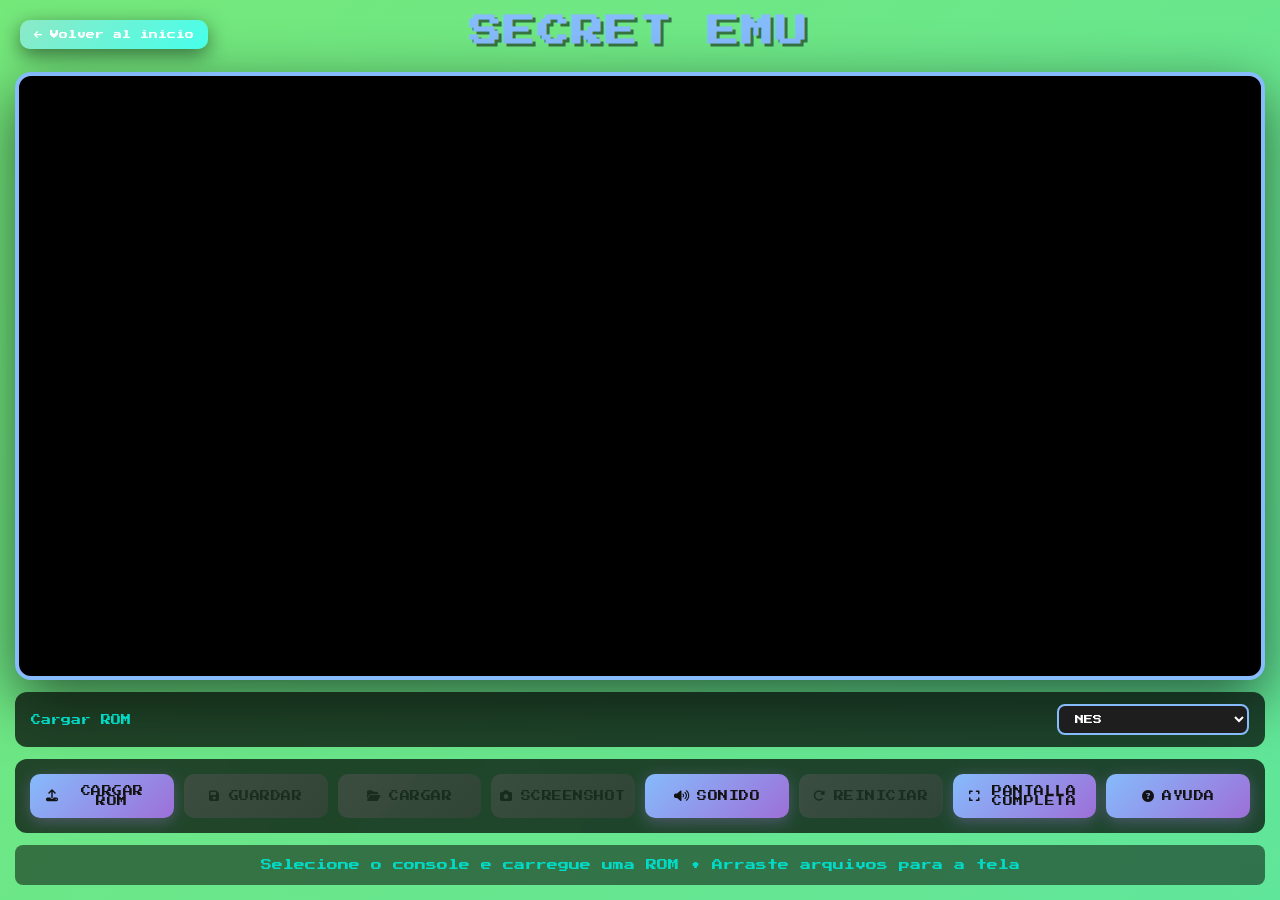
<file: templates/emu.html>
<!DOCTYPE html>
<html lang="pt-BR">
<head>
  <meta charset="UTF-8">
  <meta name="viewport" content="width=device-width, initial-scale=1.0">
  <title>Secret EMU</title>
  <link rel="stylesheet" href="https://cdnjs.cloudflare.com/ajax/libs/font-awesome/6.1.1/css/all.min.css">
  <style>
    :root {
      --primary-color: #86bbfc;
      --secondary-color: #03DAC6;
      --background-color: #121212;
      --surface-color: #1e1e1e;
      --text-color: #ffffff;
      --error-color: #CF6679;
      --success-color: #4CAF50;
    }

    * {
      box-sizing: border-box;
      margin: 0;
      padding: 0;
    }

    @keyframes gradientBg {
      0% { background-position: 0% 50%; }
      50% { background-position: 100% 50%; }
      100% { background-position: 0% 50%; }
    }

    body, html {
      height: 100%;
      font-family: 'Press Start 2P', cursive;
      color: var(--text-color);
      overflow: hidden;
      background: linear-gradient(-45deg, #21defb, #75e87a);
      background-size: 400% 400%;
      animation: gradientBg 15s ease infinite;
    }

    #app {
      display: flex;
      flex-direction: column;
      height: 100vh;
      padding: 15px;
      gap: 15px;
    }

    header {
      text-align: center;
    }

    h1 {
      font-size: clamp(1.2rem, 4vw, 2rem);
      color: var(--primary-color);
      text-transform: uppercase;
      letter-spacing: 2px;
      text-shadow: 3px 3px 0 rgba(0,0,0,0.5);
      margin-bottom: 10px;
    }

    #game-wrapper {
      flex: 1;
      display: flex;
      flex-direction: column;
      gap: 12px;
      min-height: 0;
    }

    #game-container {
      position: relative;
      flex: 1;
      background-color: #000;
      border-radius: 16px;
      overflow: hidden;
      border: 4px solid var(--primary-color);
      box-shadow: 0 20px 60px rgba(0,0,0,0.6);
      display: flex;
      align-items: center;
      justify-content: center;
    }

    #game {
      width: 100%;
      height: 100%;
      image-rendering: pixelated;
      image-rendering: -moz-crisp-edges;
      image-rendering: crisp-edges;
    }

    #loader {
      position: absolute;
      border: 8px solid rgba(255,255,255,0.2);
      border-top: 8px solid var(--primary-color);
      border-radius: 50%;
      width: 60px;
      height: 60px;
      animation: spin 1s linear infinite;
    }

    @keyframes spin {
      0% { transform: rotate(0deg); }
      100% { transform: rotate(360deg); }
    }

    .hidden { display: none !important; }

    #info-panel {
      display: flex;
      justify-content: space-between;
      align-items: center;
      padding: 12px 16px;
      background-color: rgba(0,0,0,0.7);
      border-radius: 12px;
      font-size: 10px;
      gap: 15px;
      flex-wrap: wrap;
      backdrop-filter: blur(10px);
    }

    #rom-info {
      color: var(--secondary-color);
      flex: 1;
      min-width: 150px;
    }

    #core-select {
      background-color: var(--surface-color);
      color: var(--text-color);
      border: 2px solid var(--primary-color);
      border-radius: 8px;
      padding: 8px 12px;
      font-family: 'Press Start 2P', cursive;
      font-size: 9px;
      cursor: pointer;
      transition: all 0.3s ease;
    }

    #core-select:hover {
      border-color: var(--secondary-color);
      transform: translateY(-2px);
    }

    #controls {
      display: grid;
      grid-template-columns: repeat(auto-fit, minmax(140px, 1fr));
      gap: 10px;
      padding: 15px;
      background-color: rgba(0,0,0,0.7);
      border-radius: 12px;
      backdrop-filter: blur(10px);
    }

    .btn {
      cursor: pointer;
      padding: 12px 16px;
      background: linear-gradient(135deg, var(--primary-color), #9d6fd8);
      color: var(--background-color);
      border: none;
      border-radius: 10px;
      font-size: 10px;
      text-transform: uppercase;
      letter-spacing: 0.5px;
      display: flex;
      align-items: center;
      justify-content: center;
      gap: 8px;
      font-family: 'Press Start 2P', cursive;
      transition: all 0.3s ease;
      box-shadow: 0 4px 15px rgba(187, 134, 252, 0.3);
      position: relative;
      overflow: hidden;
    }

    .btn::before {
      content: '';
      position: absolute;
      top: 0;
      left: -100%;
      width: 100%;
      height: 100%;
      background: linear-gradient(90deg, transparent, rgba(255,255,255,0.3), transparent);
      transition: left 0.5s ease;
    }

    .btn:hover:not(:disabled)::before {
      left: 100%;
    }

    .btn:hover:not(:disabled) {
      transform: translateY(-3px);
      box-shadow: 0 6px 20px #86bbfc;
    }

    .btn:active:not(:disabled) {
      transform: translateY(-1px);
    }

    .btn:disabled {
      background: linear-gradient(135deg, #555, #444);
      cursor: not-allowed;
      opacity: 0.5;
      box-shadow: none;
    }

    .btn i {
      font-size: 12px;
    }

    #status {
      text-align: center;
      font-size: 11px;
      color: var(--secondary-color);
      padding: 10px;
      background-color: rgba(0,0,0,0.5);
      border-radius: 8px;
      min-height: 40px;
      display: flex;
      align-items: center;
      justify-content: center;
      backdrop-filter: blur(10px);
    }

    .notification {
      position: fixed;
      bottom: 30px;
      right: 30px;
      background-color: var(--success-color);
      color: white;
      padding: 15px 25px;
      border-radius: 10px;
      font-size: 10px;
      z-index: 1000;
      animation: slideIn 0.3s ease, slideOut 0.3s ease 2.7s forwards;
      box-shadow: 0 8px 25px rgba(0,0,0,0.4);
    }

    @keyframes slideIn {
      from { transform: translateX(400px); opacity: 0; }
      to { transform: translateX(0); opacity: 1; }
    }

    @keyframes slideOut {
      from { transform: translateX(0); opacity: 1; }
      to { transform: translateX(400px); opacity: 0; }
    }

    #easter-egg {
      position: fixed;
      top: -150px;
      left: 50%;
      transform: translateX(-50%);
      background: linear-gradient(135deg, #FF6B6B, #4ECDC4);
      color: white;
      padding: 20px 35px;
      border-radius: 15px;
      font-size: 14px;
      z-index: 1001;
      transition: top 0.5s cubic-bezier(0.68, -0.55, 0.265, 1.55);
      box-shadow: 0 15px 40px rgba(0,0,0,0.5);
    }

    #easter-egg.show {
      top: 40px;
    }

    /* Responsividade */
    @media (max-width: 768px) {
      #app {
        padding: 10px;
        gap: 10px;
      }

      h1 {
        font-size: 1rem;
        margin-bottom: 8px;
      }

      #controls {
        grid-template-columns: repeat(2, 1fr);
        gap: 8px;
        padding: 12px;
      }

      .btn {
        padding: 10px;
        font-size: 8px;
        gap: 6px;
      }

      .btn i {
        font-size: 10px;
      }

      #info-panel {
        font-size: 8px;
        padding: 10px;
        gap: 10px;
      }

      #core-select {
        font-size: 7px;
        padding: 6px 10px;
      }

      #status {
        font-size: 9px;
        padding: 8px;
      }

      .notification {
        bottom: 15px;
        right: 15px;
        font-size: 8px;
        padding: 12px 20px;
      }
    }

    @media (max-width: 480px) {
      .btn {
        font-size: 7px;
        padding: 8px;
      }

      .btn i {
        font-size: 9px;
      }
    }

    /* Scrollbar */
    ::-webkit-scrollbar {
      width: 8px;
    }

    ::-webkit-scrollbar-track {
      background: var(--surface-color);
    }

    ::-webkit-scrollbar-thumb {
      background: var(--primary-color);
      border-radius: 4px;
    }

    ::-webkit-scrollbar-thumb:hover {
      background: var(--secondary-color);
    }

    /* Drop zone effect */
    #game-container.drag-over {
      border-color: var(--secondary-color);
      background-color: rgba(3, 218, 198, 0.05);
      box-shadow: 0 0 40px rgba(3, 218, 198, 0.3);
    }
  </style>
  <link href="https://fonts.googleapis.com/css2?family=Press+Start+2P&display=swap" rel="stylesheet">
</head>

<body>

  <a href="{{ url_for('index') }}" class="back-btn" 
  style="
  position: fixed;
  top: 20px;
  left: 20px;
  z-index: 2000;
  display: flex;
  align-items: center;
  gap: 8px;
  padding: 10px 14px;
  background: linear-gradient(135deg, #8ce9c6, #47ffea);
  color: #fff;
  text-decoration: none;
  font-size: 9px;
  border-radius: 10px;
  font-family: 'Press Start 2P', cursive;
  box-shadow: 0 6px 20px rgba(0,0,0,0.5);
">
  <i class="fa-solid fa-arrow-left"></i> Volver al inicio
</a>


  <div id="app">
    <header>
      <h1>Secret EMU</h1>
    </header>

    <div id="game-wrapper">
      <div id="game-container">
        <div id="loader" class="hidden"></div>
        <div id="game"></div>
      </div>

      <div id="info-panel">
        <div id="rom-info">Cargar ROM</div>
        <select id="core-select" title="Selecione o console">
          <option value="nes">NES</option>
          <option value="snes">SNES</option>
          <option value="gb">Game Boy</option>
          <option value="gbc">Game Boy Color</option>
          <option value="gba">Game Boy Advance</option>
          <option value="vb">Virtual Boy</option>
          <option value="n64">Nintendo 64</option>
          <option value="nds">Nintendo DS</option>
          <option value="segaMS">Master System</option>
          <option value="segaMD">Mega Drive</option>
          <option value="segaCD">Sega CD</option>
          <option value="segaGG">Game Gear</option>
          <option value="sega32x">32X</option>
          <option value="segaSaturn">Saturn</option>
          <option value="psx">PlayStation</option>
          <option value="atari2600">Atari 2600</option>
          <option value="atari7800">Atari 7800</option>
          <option value="lynx">Lynx</option>
          <option value="pce">PC Engine</option>
          <option value="ws">WonderSwan</option>
          <option value="ngp">Neo Geo Pocket</option>
        </select>
      </div>

      <div id="controls">
        <button id="uploadBtn" class="btn">
          <i class="fa-solid fa-upload"></i> Cargar ROM
        </button>
        <button id="saveBtn" class="btn" disabled>
          <i class="fa-solid fa-floppy-disk"></i> Guardar
        </button>
        <button id="loadBtn" class="btn" disabled>
          <i class="fa-solid fa-folder-open"></i> Cargar
        </button>
        <button id="screenshotBtn" class="btn" disabled>
          <i class="fa-solid fa-camera"></i> Screenshot
        </button>
        <button id="muteBtn" class="btn">
          <i class="fa-solid fa-volume-high"></i>sonido
        </button>
        <button id="resetBtn" class="btn" disabled>
          <i class="fa-solid fa-rotate-right"></i> Reiniciar
        </button>
        <button id="fullscreenBtn" class="btn">
          <i class="fa-solid fa-expand"></i> pantalla completa
        </button>
        <button id="helpBtn" class="btn">
          <i class="fa-solid fa-circle-question"></i> Ayuda
        </button>
      </div>

      <div id="status">Selecione o console e carregue uma ROM • Arraste arquivos para a tela</div>
    </div>
  </div>

  <div id="easter-egg">🎉 CÓDIGO KONAMI ATIVADO! 🎉</div>
  <input type="file" id="fileInput" accept=".nes,.snes,.sfc,.gb,.gbc,.gba,.n64,.z64,.nds,.sms,.md,.bin,.gg,.32x,.cue,.iso,.a26,.a78,.lnx,.pce,.ws,.ngp,.zip" style="display:none">

  <script>
    // Configuração EmulatorJS
    window.EJS_player = "#game";
    window.EJS_core = "nes";
    window.EJS_gameName = "Gringo Retro Arcade";
    window.EJS_color = "#BB86FC";
    window.EJS_startOnLoaded = true;
    window.EJS_pathtodata = "https://cdn.emulatorjs.org/stable/data/";

    // Estado global
    const state = {
      isRunning: false,
      isMuted: false,
      currentRom: null,
      saves: {}
    };

    // Elementos DOM
    const $ = id => document.getElementById(id);
    const elements = {
      coreSelect: $('core-select'),
      uploadBtn: $('uploadBtn'),
      saveBtn: $('saveBtn'),
      loadBtn: $('loadBtn'),
      screenshotBtn: $('screenshotBtn'),
      muteBtn: $('muteBtn'),
      resetBtn: $('resetBtn'),
      fullscreenBtn: $('fullscreenBtn'),
      helpBtn: $('helpBtn'),
      fileInput: $('fileInput'),
      status: $('status'),
      romInfo: $('rom-info'),
      gameContainer: $('game-container'),
      loader: $('loader'),
      easterEgg: $('easter-egg')
    };

    // Utilitários
    const notify = (msg, type = 'success') => {
      const notif = document.createElement('div');
      notif.className = 'notification';
      notif.style.backgroundColor = type === 'error' ? '#CF6679' : '#4CAF50';
      notif.textContent = msg;
      document.body.appendChild(notif);
      setTimeout(() => notif.remove(), 3000);
    };

    const updateStatus = (msg, isError = false) => {
      elements.status.textContent = msg;
      elements.status.style.color = isError ? '#CF6679' : '#03DAC6';
    };

    const setButtons = enabled => {
      [elements.saveBtn, elements.loadBtn, elements.screenshotBtn, elements.resetBtn].forEach(btn => {
        btn.disabled = !enabled;
      });
      state.isRunning = enabled;
    };

    // Seleção de console
    elements.coreSelect.addEventListener('change', function() {
      window.EJS_core = this.value;
      updateStatus(`Console: ${this.options[this.selectedIndex].text}`);
    });

    // Upload de ROM
    elements.uploadBtn.addEventListener('click', () => elements.fileInput.click());

    elements.fileInput.addEventListener('change', function(e) {
      const file = e.target.files[0];
      if (!file) return;

      updateStatus(`Carregando ${file.name}...`);
      elements.loader.classList.remove('hidden');
      setButtons(false);

      const reader = new FileReader();
      reader.onload = e => {
        window.EJS_gameUrl = e.target.result;
        state.currentRom = file.name;
        elements.romInfo.textContent = `🎮 ${file.name}`;
        loadEmulator();
      };
      reader.onerror = () => {
        updateStatus('Erro ao carregar arquivo', true);
        elements.loader.classList.add('hidden');
        notify('Erro ao carregar ROM', 'error');
      };
      reader.readAsArrayBuffer(file);
    });

    // Carregar emulador
    function loadEmulator() {
      const oldScript = document.querySelector('script[src*="loader.js"]');
      if (oldScript) oldScript.remove();
      $('game').innerHTML = '';

      const script = document.createElement('script');
      script.src = "https://cdn.emulatorjs.org/stable/data/loader.js";
      script.onerror = () => {
        updateStatus('Erro ao carregar emulador', true);
        elements.loader.classList.add('hidden');
        notify('Erro ao carregar emulador', 'error');
      };
      document.body.appendChild(script);
    }

    // Callback quando jogo inicia
    window.EJS_onGameStart = function() {
      updateStatus('🎮 Jogo iniciado! Divirta-se!');
      elements.loader.classList.add('hidden');
      setButtons(true);
      notify('Jogo iniciado com sucesso!');
    };

    // Salvar estado
    elements.saveBtn.addEventListener('click', () => {
      if (!state.currentRom) return;
      
      if (!state.saves[state.currentRom]) {
        state.saves[state.currentRom] = [];
      }
      
      state.saves[state.currentRom].push({
        timestamp: new Date().toLocaleString('pt-BR'),
        data: 'save_data_placeholder'
      });
      
      notify('💾 Estado salvo com sucesso!');
      updateStatus(`Save criado: ${state.saves[state.currentRom].length} saves disponíveis`);
    });

    // Carregar estado
    elements.loadBtn.addEventListener('click', () => {
      if (!state.currentRom || !state.saves[state.currentRom]?.length) {
        notify('Nenhum save disponível', 'error');
        return;
      }
      
      const lastSave = state.saves[state.currentRom][state.saves[state.currentRom].length - 1];
      notify(`📂 Save carregado: ${lastSave.timestamp}`);
      updateStatus('Save carregado com sucesso!');
    });

    // Screenshot
    elements.screenshotBtn.addEventListener('click', () => {
      try {
        const canvas = document.querySelector('#game canvas');
        if (canvas) {
          canvas.toBlob(blob => {
            const url = URL.createObjectURL(blob);
            const a = document.createElement('a');
            a.href = url;
            a.download = `${state.currentRom || 'screenshot'}_${Date.now()}.png`;
            a.click();
            URL.revokeObjectURL(url);
            notify('📸 Screenshot salvo!');
          });
        } else {
          notify('Erro ao capturar screenshot', 'error');
        }
      } catch (error) {
        notify('Erro ao capturar screenshot', 'error');
      }
    });

    // Mute
    elements.muteBtn.addEventListener('click', () => {
      state.isMuted = !state.isMuted;
      elements.muteBtn.innerHTML = state.isMuted
        ? '<i class="fa-solid fa-volume-xmark"></i> Som'
        : '<i class="fa-solid fa-volume-high"></i> Som';
      notify(state.isMuted ? '🔇 Som desativado' : '🔊 Som ativado');
    });

    // Reset
    elements.resetBtn.addEventListener('click', () => {
      if (confirm('Reiniciar o jogo? O progresso não salvo será perdido.')) {
        const oldScript = document.querySelector('script[src*="loader.js"]');
        if (oldScript) oldScript.remove();
        $('game').innerHTML = '';
        elements.romInfo.textContent = 'Carregue uma ROM para começar';
        updateStatus('Selecione o console e carregue uma ROM');
        elements.fileInput.value = '';
        setButtons(false);
        state.currentRom = null;
        notify('🔄 Jogo reiniciado');
      }
    });

    // Fullscreen
    elements.fullscreenBtn.addEventListener('click', () => {
      if (document.fullscreenElement) {
        document.exitFullscreen();
      } else {
        elements.gameContainer.requestFullscreen().catch(err => {
          notify('Erro ao ativar tela cheia', 'error');
        });
      }
    });

    document.addEventListener('fullscreenchange', () => {
      const isFs = !!document.fullscreenElement;
      elements.fullscreenBtn.innerHTML = isFs
        ? '<i class="fa-solid fa-compress"></i> Sair'
        : '<i class="fa-solid fa-expand"></i> Tela Cheia';
    });

    // Ajuda
    elements.helpBtn.addEventListener('click', () => {
      alert(`🎮 CONTROLES DO EMULADOR

⌨️ TECLADO:
• Setas: Movimento
• Z/X: Botões A/B
• A/S: Botões L/R
• Enter: Start
• Shift: Select
• Backspace: Menu

🎯 ATALHOS:
• Ctrl+S: Salvar estado
• Ctrl+L: Carregar estado
• Ctrl+R: Reiniciar
• F: Tela cheia
• M: Mute
• P: Screenshot

📱 MOBILE:
• Toque na tela para controles virtuais

💡 DICAS:
• Arraste ROMs para a tela
• Salve estados frequentemente
• Use F11 para fullscreen do navegador`);
    });

    // Drag & Drop
    ['dragenter', 'dragover', 'dragleave', 'drop'].forEach(evt => {
      elements.gameContainer.addEventListener(evt, e => {
        e.preventDefault();
        e.stopPropagation();
      });
    });

    ['dragenter', 'dragover'].forEach(evt => {
      elements.gameContainer.addEventListener(evt, () => {
        elements.gameContainer.classList.add('drag-over');
      });
    });

    ['dragleave', 'drop'].forEach(evt => {
      elements.gameContainer.addEventListener(evt, () => {
        elements.gameContainer.classList.remove('drag-over');
      });
    });

    elements.gameContainer.addEventListener('drop', e => {
      const files = e.dataTransfer.files;
      if (files.length > 0) {
        const file = files[0];
        const validExts = ['.nes', '.snes', '.sfc', '.gb', '.gbc', '.gba', '.n64', '.z64', '.nds', '.sms', '.md', '.bin', '.gg', '.32x', '.iso', '.cue', '.a26', '.a78', '.lnx', '.pce', '.ws', '.ngp', '.zip'];
        
        if (validExts.some(ext => file.name.toLowerCase().endsWith(ext))) {
          const dt = new DataTransfer();
          dt.items.add(file);
          elements.fileInput.files = dt.files;
          elements.fileInput.dispatchEvent(new Event('change', { bubbles: true }));
          notify(`📁 ${file.name} carregado!`);
        } else {
          notify('Formato de arquivo inválido', 'error');
        }
      }
    });

    // Atalhos de teclado
    document.addEventListener('keydown', e => {
      if ((e.ctrlKey || e.metaKey) && e.key === 's' && state.isRunning) {
        e.preventDefault();
        elements.saveBtn.click();
      }
      if ((e.ctrlKey || e.metaKey) && e.key === 'l' && state.isRunning) {
        e.preventDefault();
        elements.loadBtn.click();
      }
      if ((e.ctrlKey || e.metaKey) && e.key === 'r' && state.isRunning) {
        e.preventDefault();
        elements.resetBtn.click();
      }
      if (e.key === 'f' && !e.ctrlKey && !e.metaKey) {
        elements.fullscreenBtn.click();
      }
      if (e.key === 'm' && !e.ctrlKey && !e.metaKey) {
        elements.muteBtn.click();
      }
      if (e.key === 'p' && !e.ctrlKey && !e.metaKey && state.isRunning) {
        elements.screenshotBtn.click();
      }

      // Prevenir scroll com setas
      if (state.isRunning && ['ArrowUp', 'ArrowDown', 'ArrowLeft', 'ArrowRight', 'Space'].includes(e.key)) {
        e.preventDefault();
      }
    });

    // Easter Egg: Konami Code
    const konamiCode = ['ArrowUp', 'ArrowUp', 'ArrowDown', 'ArrowDown', 'ArrowLeft', 'ArrowRight', 'ArrowLeft', 'ArrowRight', 'b', 'a'];
    let konamiIndex = 0;

    document.addEventListener('keydown', e => {
      if (e.key.toLowerCase() === konamiCode[konamiIndex].toLowerCase()) {
        konamiIndex++;
        if (konamiIndex === konamiCode.length) {
          activateEasterEgg();
          konamiIndex = 0;
        }
      } else {
        konamiIndex = 0;
      }
    });

    function activateEasterEgg() {
      elements.easterEgg.classList.add('show');
      
      const colors = ['#FF6B6B', '#4ECDC4', '#45B7D1', '#FFA07A', '#98D8C8'];
      let idx = 0;
      const interval = setInterval(() => {
        document.documentElement.style.setProperty('--primary-color', colors[idx++ % colors.length]);
      }, 150);

      setTimeout(() => {
        elements.easterEgg.classList.remove('show');
        clearInterval(interval);
        document.documentElement.style.setProperty('--primary-color', '#BB86FC');
      }, 3000);

      notify('🎉 Código Konami Ativado! 🎉');
    }

    // Gamepad detection
    window.addEventListener('gamepadconnected', e => {
      notify(`🎮 Controle conectado: ${e.gamepad.id.substring(0, 30)}...`);
    });

    window.addEventListener('gamepaddisconnected', () => {
      notify('Controle desconectado', 'error');
    });

    // Prevenir saída acidental
    window.addEventListener('beforeunload', e => {
      if (state.isRunning) {
        e.preventDefault();
        e.returnValue = 'Você tem um jogo em andamento. Deseja realmente sair?';
        return e.returnValue;
      }
    });

    // Inicialização
    setTimeout(() => {
      notify('💡 Dica: Use Ctrl+S para salvar rapidamente!');
    }, 2000);
  </script>
</body>
</html>
</file>
